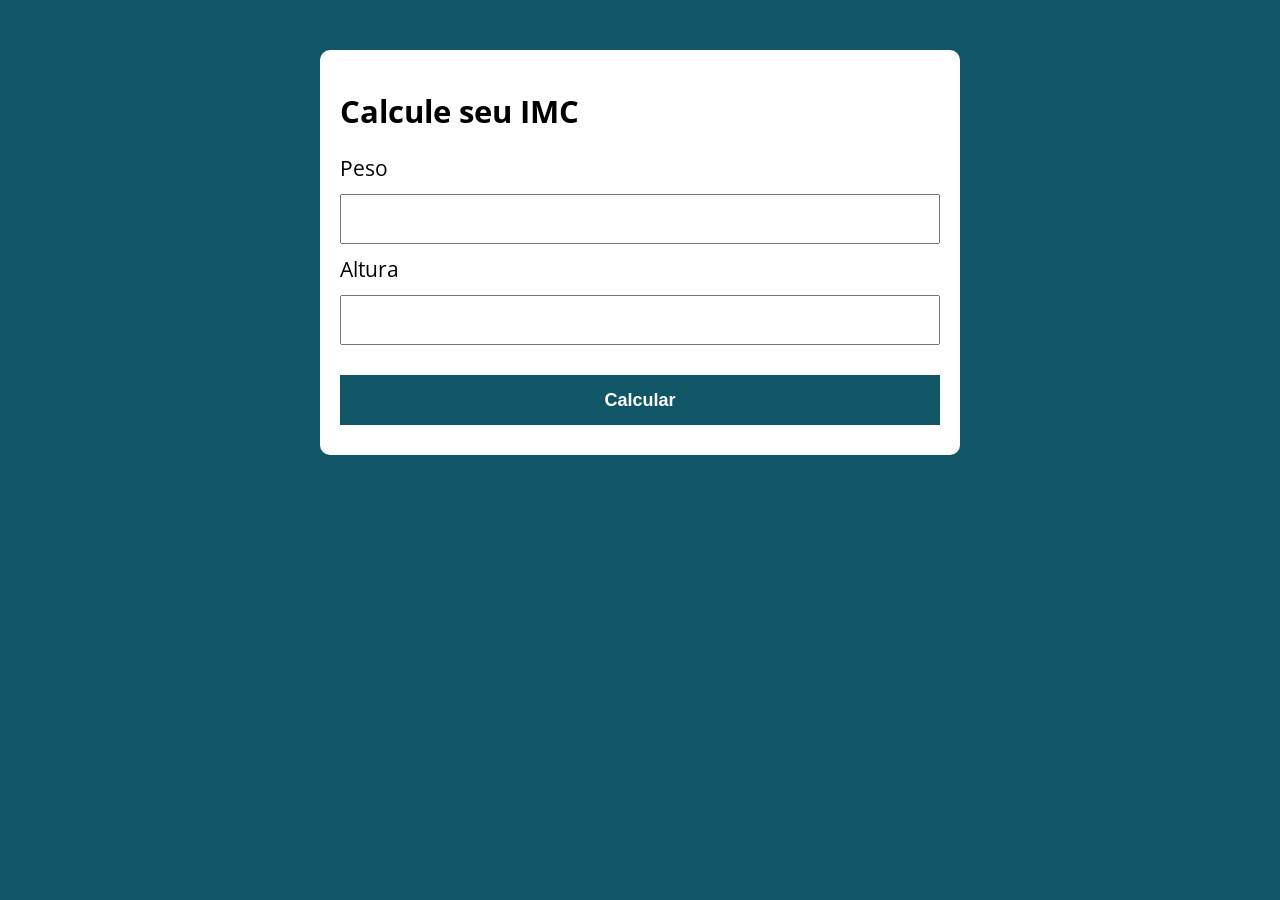
<file: calculadora de imc/index.html>
<!DOCTYPE html>
<html lang="pt-BR">

<head>
  <meta charset="UTF-8">
  <meta name="viewport" content="width=device-width, initial-scale=1.0">
  <meta http-equiv="X-UA-Compatible" content="ie=edge">
  <title>Calculadora de IMC</title>
  <link rel="stylesheet" href="./assets/css/style.css">
</head>

<body>

  <section class="container">
    <h1>Calcule seu IMC</h1>
    <form action="/" id="formulario" method="post"> 
      <label for="peso">Peso</label>
      <input type="text" id="peso" name="peso">
      <label for="altura">Altura</label>
      <input type="text" id="altura" name="altura">
      <button type="submit">Calcular</button>
    </form>

    <div id="resultado"></div>
  </section>

  <script src="./assets/js/main.js"></script>
</body>

</html>
</file>
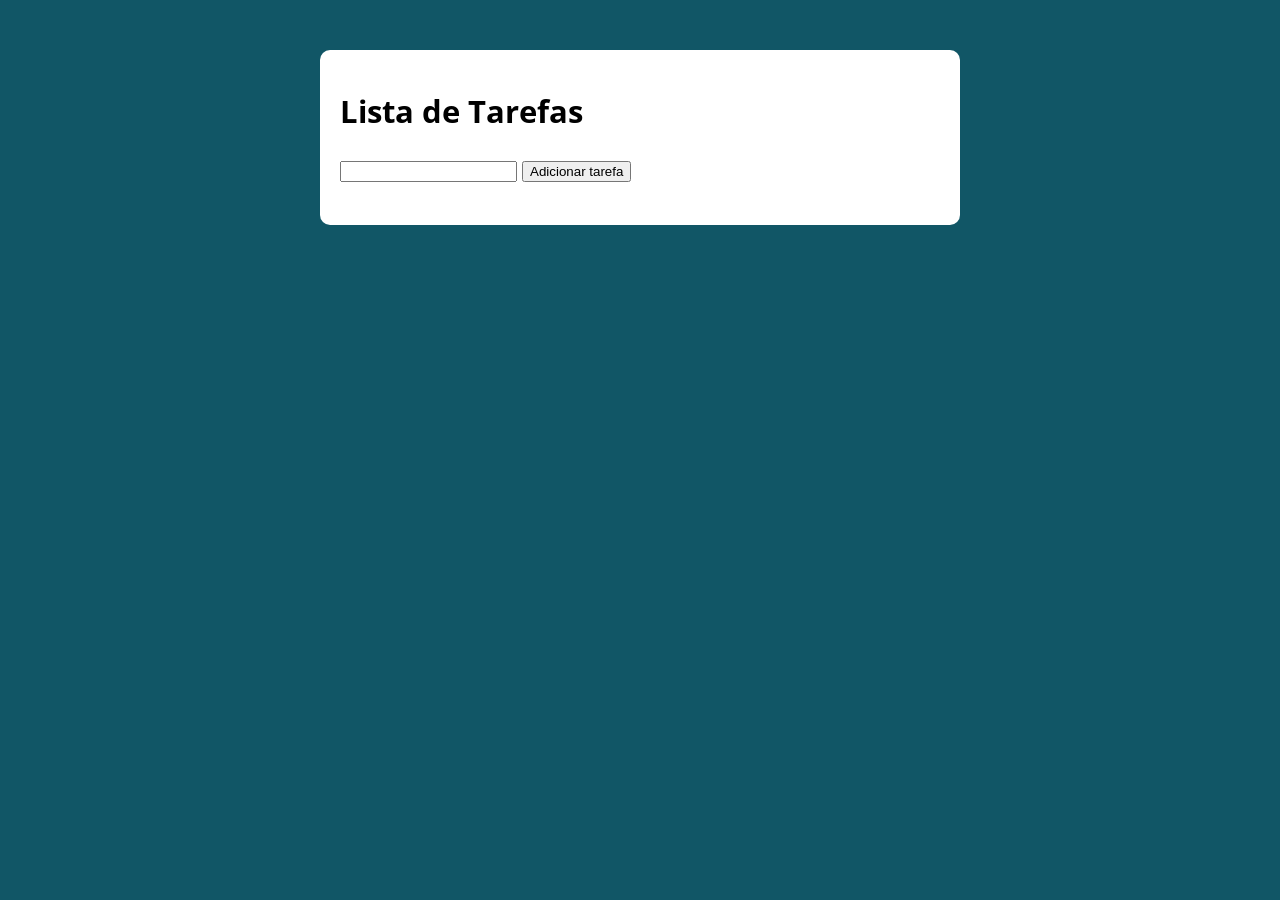
<file: lista de tarefas/index.html>
<!DOCTYPE html>
<html lang="pt-BR">

<head>
  <meta charset="UTF-8">
  <meta name="viewport" content="width=device-width, initial-scale=1.0">
  <meta http-equiv="X-UA-Compatible" content="ie=edge">
  <title>Modelo</title>
  <link rel="stylesheet" href="./assets/css/style.css">
</head>

<body>

  <section class="container">
    <h1>Lista de Tarefas</h1>
    <p>
     <input type="text" class ="input-tarefa"> 
     <button class="btn-tarefa">Adicionar tarefa</button>
    </p>

    <ul class="tarefas"></ul>
  </section>

  <script src="./assets/js/main.js"></script>
</body>

</html>
</file>
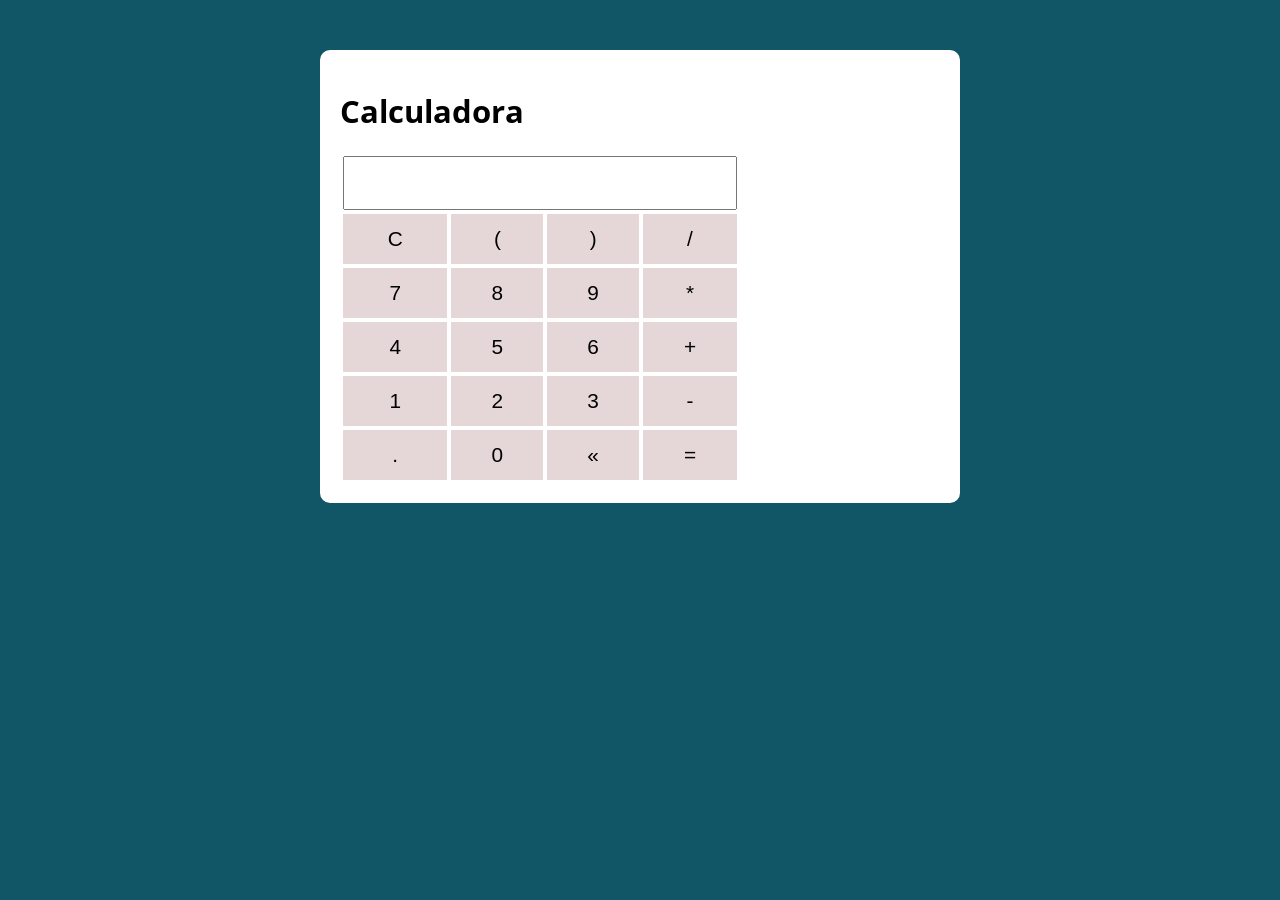
<file: Projeto_Calculadora_web_Constructor_Function/index.html>
<!DOCTYPE html>
<html lang="pt-BR">

<head>
  <meta charset="UTF-8">
  <meta name="viewport" content="width=device-width, initial-scale=1.0">
  <meta http-equiv="X-UA-Compatible" content="ie=edge">
  <title>calculadora</title>
  <link rel="stylesheet" href="./assets/css/style.css">
  <link rel="shortcut icon" href="assets/img/calculadora.png" type="image/x-icon">
</head>

<body>

  <section class="container">
    <h1>Calculadora</h1>
    
    <table class="calculadora">
      <tr>
        <td colspan="4"><input type="text" class="display"></td>
      </tr>

      <tr>
        <td><button class="btn btn-clear">C</button></td>
        <td><button class="btn btn-num">(</button></td>
        <td><button class="btn btn-num">)</button></td>
        <td><button class="btn btn-num">/</button></td>
      </tr>
      
      <tr>
        <td><button class="btn btn-num">7</button></td>
        <td><button class="btn btn-num">8</button></td>
        <td><button class="btn btn-num">9</button></td>
        <td><button class="btn btn-num">*</button></td>
      </tr>

      <tr>
        <td><button class="btn btn-num">4</button></td>
        <td><button class="btn btn-num">5</button></td>
        <td><button class="btn btn-num">6</button></td>
        <td><button class="btn btn-num">+</button></td>
      </tr>

      <tr>
        <td><button class="btn btn-num">1</button></td>
        <td><button class="btn btn-num">2</button></td>
        <td><button class="btn btn-num">3</button></td>
        <td><button class="btn btn-num">-</button></td>
      </tr>

      <tr>
        <td><button class="btn btn-num">.</button></td>
        <td><button class="btn btn-num">0</button></td>
        <td><button class="btn btn-del">&laquo;</button></td>
        <td><button class="btn btn-eq">=</button></td>
      </tr>
    </table>
    
  </section>

  <script src="./assets/js/main.js"></script>
</body>

</html>
</file>
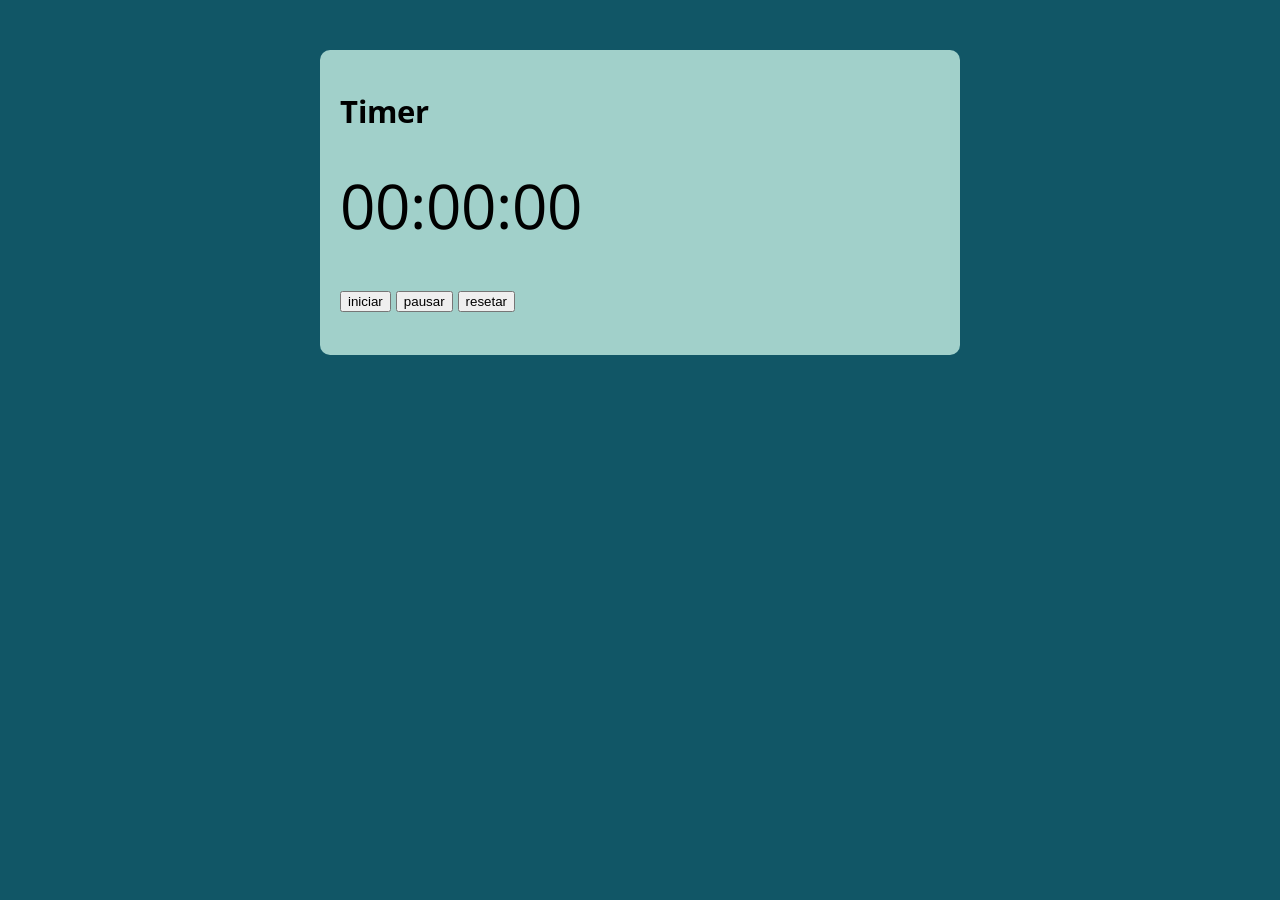
<file: relogio/index.html>
<!DOCTYPE html>
<html lang="pt-BR">

<head>
  <meta charset="UTF-8">
  <meta name="viewport" content="width=device-width, initial-scale=1.0">
  <meta http-equiv="X-UA-Compatible" content="ie=edge">
  <title>Modelo</title>
  <link rel="stylesheet" href="./assets/css/style.css">
</head>

<body>

  <section class="container">
    <h1>Timer</h1>
    <p class="relogio">00:00:00</p>
    <p>
      <button class="iniciar">iniciar</button>
      <button class="pausar">pausar</button>
      <button class="resetar">resetar</button>
    </p>
  </section>

  <script src="./assets/js/main.js"></script>
</body>

</html>
</file>
<file: calculadora de imc/assets/css/style.css>
@import url('https://fonts.googleapis.com/css?family=Open+Sans:400,700&display=swap');
:root {
  --primary-color: rgb(17, 86, 102);
  --primary-color-darker: rgb(9, 48, 56);
}

* {
  box-sizing: border-box;
  outline: 0;
}

body {
  margin: 0;
  padding: 0;
  background: var(--primary-color);
  font-family: 'Open sans', sans-serif;
  font-size: 1.3em;
  line-height: 1.5em;
}

.container {
  max-width: 640px;
  margin: 50px auto;
  background: #fff;
  padding: 20px;
  border-radius: 10px;
}

form input, form label, form button {
  display: block;
  width: 100%;
  margin-bottom: 10px;
}

form input {
  font-size: 24px;
  height: 50px;
  padding: 0 20px;
}

form input:focus {
  outline: 1px solid var(--primary-color);
}

form button {
  border: none;
  background: var(--primary-color);
  color: #fff;
  font-size: 18px;
  font-weight: 700;
  height: 50px;
  cursor: pointer;
  margin-top: 30px;
}

form button:hover {
  background: var(--primary-color-darker);
}

.paragrafo-resultado, .paragrafo-erro {
  background: rgb(18, 133, 71);
  padding: 10px 20px;
}
.paragrafo-erro {
  background: rgb(255, 0, 0);
}
</file>
<file: lista de tarefas/assets/css/style.css>
@import url('https://fonts.googleapis.com/css?family=Open+Sans:400,700&display=swap');
:root {
  --primary-color: rgb(17, 86, 102);
  --primary-color-darker: rgb(9, 48, 56);
}

* {
  box-sizing: border-box;
  outline: 0;
}

body {
  margin: 0;
  padding: 0;
  background: var(--primary-color);
  font-family: 'Open sans', sans-serif;
  font-size: 1.3em;
  line-height: 1.5em;
}

.container {
  max-width: 640px;
  margin: 50px auto;
  background: #fff;
  padding: 20px;
  border-radius: 10px;
}

form input, form label, form button {
  display: block;
  width: 100%;
  margin-bottom: 10px;
}

form input {
  font-size: 24px;
  height: 50px;
  padding: 0 20px;
}

form input:focus {
  outline: 1px solid var(--primary-color);
}

form button {
  border: none;
  background: var(--primary-color);
  color: #fff;
  font-size: 18px;
  font-weight: 700;
  height: 50px;
  cursor: pointer;
  margin-top: 30px;
}

form button:hover {
  background: var(--primary-color-darker);
}
</file>
<file: Projeto_Calculadora_web_Constructor_Function/assets/css/style.css>
@import url('https://fonts.googleapis.com/css?family=Open+Sans:400,700&display=swap');
:root {
  --primary-color: rgb(17, 86, 102);
  --primary-color-darker: rgb(9, 48, 56);
}

* {
  box-sizing: border-box;
  outline: 0;
}

body {
  margin: 0;
  padding: 0;
  background: var(--primary-color);
  font-family: 'Open sans', sans-serif;
  font-size: 1.3em;
  line-height: 1.5em;
}

.container {
  max-width: 640px;
  margin: 50px auto;
  background: #fff;
  padding: 20px;
  border-radius: 10px;
}

form input, form label, form button {
  display: block;
  width: 100%;
  margin-bottom: 10px;
}

form input {
  font-size: 24px;
  height: 50px;
  padding: 0 20px;
}

form input:focus {
  outline: 1px solid var(--primary-color);
}

form button {
  border: none;
  background: var(--primary-color);
  color: #fff;
  font-size: 18px;
  font-weight: 700;
  height: 50px;
  cursor: pointer;
  margin-top: 30px;
}

form button:hover {
  background: var(--primary-color-darker);
}

.calculadora {
  width: 400px;
}

.display {
  font-size: 2em;
  width: 100%;
  text-align: right;
}

.btn{
  width: 100%;
  height: 50px;
  font-size: 1em;
  border: none;
  background: #e5d7d7;
  cursor: pointer;
}

.btn:hover {
  background: #a8a1a1 ;
}
</file>
<file: relogio/assets/css/style.css>
@import url('https://fonts.googleapis.com/css?family=Open+Sans:400,700&display=swap');
:root {
  --primary-color: rgb(17, 86, 102);
  --primary-color-darker: rgb(9, 48, 56);
}

* {
  box-sizing: border-box;
  outline: 0;
}

body {
  margin: 0;
  padding: 0;
  background: var(--primary-color);
  font-family: 'Open sans', sans-serif;
  font-size: 1.3em;
  line-height: 1.5em;
}

.container {
  max-width: 640px;
  margin: 50px auto;
  background: #a1d0ca;
  padding: 20px;
  border-radius: 10px;
}

form input, form label, form button {
  display: block;
  width: 100%;
  margin-bottom: 10px;
}

form input {
  font-size: 24px;
  height: 50px;
  padding: 0 20px;
}

form input:focus {
  outline: 1px solid var(--primary-color);
}

form button {
  border: none;
  background: var(--primary-color);
  color: #fff;
  font-size: 18px;
  font-weight: 700;
  height: 50px;
  cursor: pointer;
  margin-top: 30px;
}

form button:hover {
  background: var(--primary-color-darker);
}
.relogio {
  font-size: 3em;
}

.pausado{
  color: red;
}
</file>
